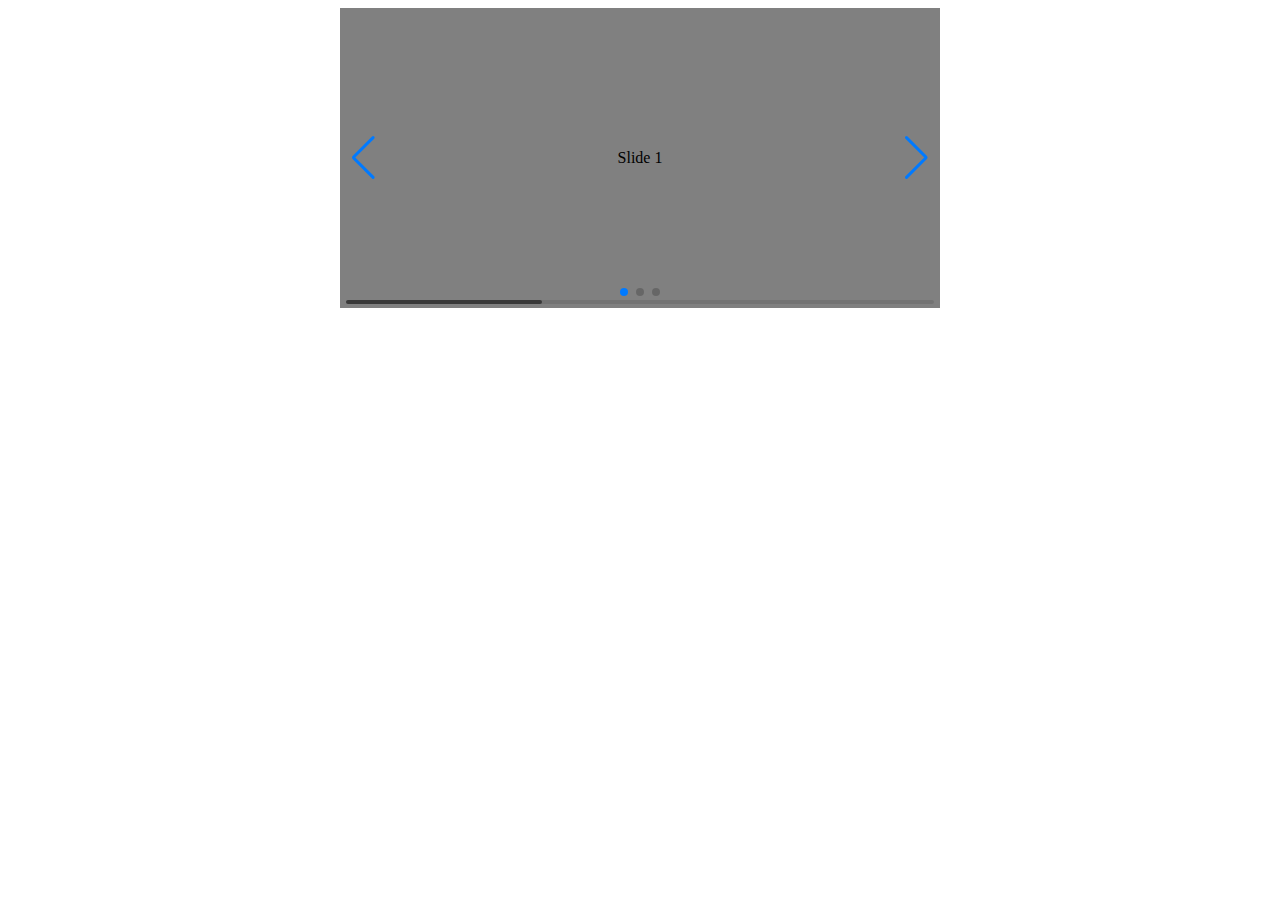
<file: swiperjsplayground.html>
<!DOCTYPE html>
<html lang="en">
  <head>
    <meta charset="UTF-8" />
    <meta name="viewport" content="width=device-width, initial-scale=1.0" />
    <title>Document</title>
    <link
      rel="stylesheet"
      href="https://cdn.jsdelivr.net/npm/swiper@11/swiper-bundle.min.css"
    />
    <style>
      .swiper {
        width: 600px;
        height: 300px;
      }

      .swiper-slide {
        display: flex;
        justify-content: center;
        align-items: center;
        background-color: grey;
      }
    </style>
  </head>
  <body>
    <!-- Slider main container -->
    <div class="swiper">
      <!-- Additional required wrapper -->
      <div class="swiper-wrapper">
        <!-- Slides -->
        <div class="swiper-slide">Slide 1</div>
        <div class="swiper-slide">Slide 2</div>
        <div class="swiper-slide">Slide 3</div>
        ...
      </div>
      <!-- If we need pagination -->
      <div class="swiper-pagination"></div>

      <!-- If we need navigation buttons -->
      <div class="swiper-button-prev"></div>
      <div class="swiper-button-next"></div>

      <!-- If we need scrollbar -->
      <div class="swiper-scrollbar"></div>
    </div>
    <script src="https://cdn.jsdelivr.net/npm/swiper@11/swiper-bundle.min.js"></script>
    <script>
      const swiper = new Swiper(".swiper", {
        // Optional parameters
        loop: true,

        // If we need pagination
        pagination: {
          el: ".swiper-pagination",
        },

        // Navigation arrows
        navigation: {
          nextEl: ".swiper-button-next",
          prevEl: ".swiper-button-prev",
        },

        // And if we need scrollbar
        scrollbar: {
          el: ".swiper-scrollbar",
        },
      });
    </script>
  </body>
</html>
</file>
